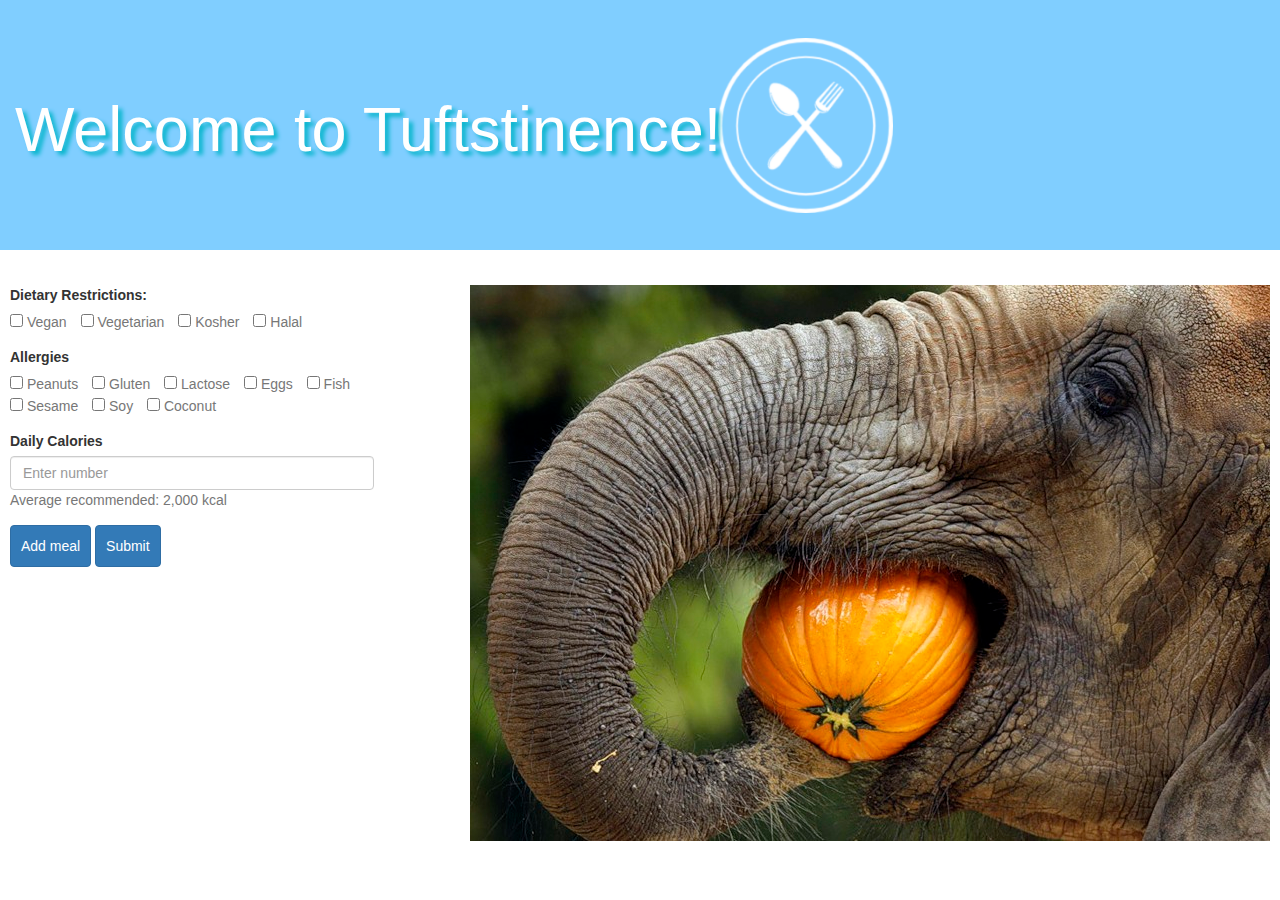
<file: index.html>
<!DOCTYPE html>
<html lang="en">
  <head>
    <meta charset="utf-8">
    <meta http-equiv="X-UA-Compatible" content="IE=edge">
    <meta name="viewport" content="width=device-width, initial-scale=1">
    <!-- The above 3 meta tags *must* come first in the head; any other head content must come *after* these tags -->
    <meta name="description" content="">
    <meta name="author" content="">
    <title>Tuftstinence</title>

    <link rel="stylesheet" href="https://maxcdn.bootstrapcdn.com/bootstrap/3.3.7/css/bootstrap.min.css" integrity="sha384-BVYiiSIFeK1dGmJRAkycuHAHRg32OmUcww7on3RYdg4Va+PmSTsz/K68vbdEjh4u" crossorigin="anonymous">

    <link rel="stylesheet" type="text/css" href="css/style.css">
    <link rel="icon" href="images/LogoMakr_0mv2t2.png">
  </head>
<html>
<body>
<div class="bg"></div>
<div class="jumbotron">
  <div class="container">
    <h1>Welcome to Tuftstinence!</h1>
  </div>
</div>

<form action="/results" method="get">
  <!--
  <div class="form-group">
    <label for="exampleInputEmail1">Email address</label>
    <input type="email" class="form-control" id="exampleInputEmail1" aria-describedby="emailHelp" placeholder="Enter email">
    <small id="emailHelp" class="form-text text-muted">We'll never share your email with anyone else.</small>
  </div>
  <div class="form-group">
    <label for="exampleInputPassword1">Password</label>
    <input type="password" class="form-control" id="exampleInputPassword1" placeholder="Password">
  </div>
  <div class="form-check">
    <input type="checkbox" class="form-check-input" id="exampleCheck1">
    <label class="form-check-label" for="exampleCheck1">Check me out</label>
  </div>
-->
  <div class="form-group">
    <label>Dietary Restrictions:</label>
    <div>
      <input type="checkbox" class="form-check-input" name="restriction" value="vegan">
      <large id="vegan" class="form-text text-muted">Vegan</large>
      <input type="checkbox" class="form-check-input" name="restriction" value="vegitarian">
      <large id="vegetarian" class="form-text text-muted">Vegetarian</large>
      <input type="checkbox" class="form-check-input" name="restriction" value="kosher">
      <large id="kosher" class="form-text text-muted">Kosher</large>
      <input type="checkbox" class="form-check-input" name="restriction" value="halal">
      <large id="halal" class="form-text text-muted">Halal</large>
    </div>
  </div>
  <div class="form-group">
    <label>Allergies</label>
    <div>
      <input type="checkbox" class="form-check-input" name="allergy" value="peanut">
      <large id="peanut-allergy" class="form-text text-muted">Peanuts</large>
      <input type="checkbox" class="form-check-input" name="allergy" value="gluten">
      <large id="gluten" class="form-text text-muted">Gluten</large>
      <input type="checkbox" class="form-check-input" name="allergy" value="lactose">
      <large id="lactose" class="form-text text-muted">Lactose</large>
      <input type="checkbox" class="form-check-input" name="allergy" value="egg">
      <large id="egg" class="form-text text-muted">Eggs</large>
      <input type="checkbox" class="form-check-input" name="allergy" value="fish">
      <large id="fish" class="form-text text-muted">Fish</large>
      <input type="checkbox" class="form-check-input" name="allergy" value="sesame">
      <large id="sesame" class="form-text text-muted">Sesame</large>
      <input type="checkbox" class="form-check-input" name="allergy" value="soy">
      <large id="soy" class="form-text text-muted">Soy</large>
      <input type="checkbox" class="form-check-input" name="allergy" value="coconut">
      <large id="coconut" class="form-text text-muted">Coconut</large>

    </div>
  </div>
  <div class="form-group">
    <label>Daily Calories</label>
    <input type="input" class="form-control" placeholder="Enter number" name="calories">
    <large id="emailHelp" class="form-text text-muted">Average recommended: 2,000 kcal</large>
  </div>
  <div class="meal-group"></div>
  <button type="button" class="btn btn-primary btn-custom" onclick="add_meal()">Add meal</button>
  <button type="submit" class="btn btn-primary btn-custom">Submit</button>
</form>


<img id = "elephant" src="images/elephant_eating.jpg" >

<script>
function add_meal() {
  var meal = document.createElement("div");
  meal.class = "form-group";
  var time_label = document.createElement("label");
  var time_input = document.createElement("input");
  time_input.name = "time";
  time_input.placeholder = "hh:mm (24-hr format)";
  time_input.class = "form-control";
  //<input type="input" class="form-control" name="calory" placeholder="Enter number"-->
  time_label.innerText = "Time: "
  meal.appendChild(time_label);
  meal.appendChild(time_input);
  document.querySelector(".meal-group").appendChild(meal);
}
</script>
<script
  src="https://code.jquery.com/jquery-3.4.1.min.js"
  integrity="sha256-CSXorXvZcTkaix6Yvo6HppcZGetbYMGWSFlBw8HfCJo="
  crossorigin="anonymous"></script>
</body>
</html>
</file>
<file: css/style.css>
form {
	width: 30%;
	padding: 10px;
	float: left;
}

.btn-custom{
	padding: 10px;
}

img {
	padding: 10px;
	float:right;
}

.jumbotron {
  margin-bottom: 25px;
  height: 250px;
  color: white;
  text-shadow: #08B6CD 0.3em 0.3em 0.3em;
  background: #80ceff url('../images/LogoMakr_0wFECn.png') no-repeat 65% 50%;
  background-size: 175px;
  padding-top: 75px;
  padding-right: 200px;
  /*background:transparent;*/
}

large {
  padding-right: 10px;
}
/*
#elephant {
  float : right;
} */
</file>
